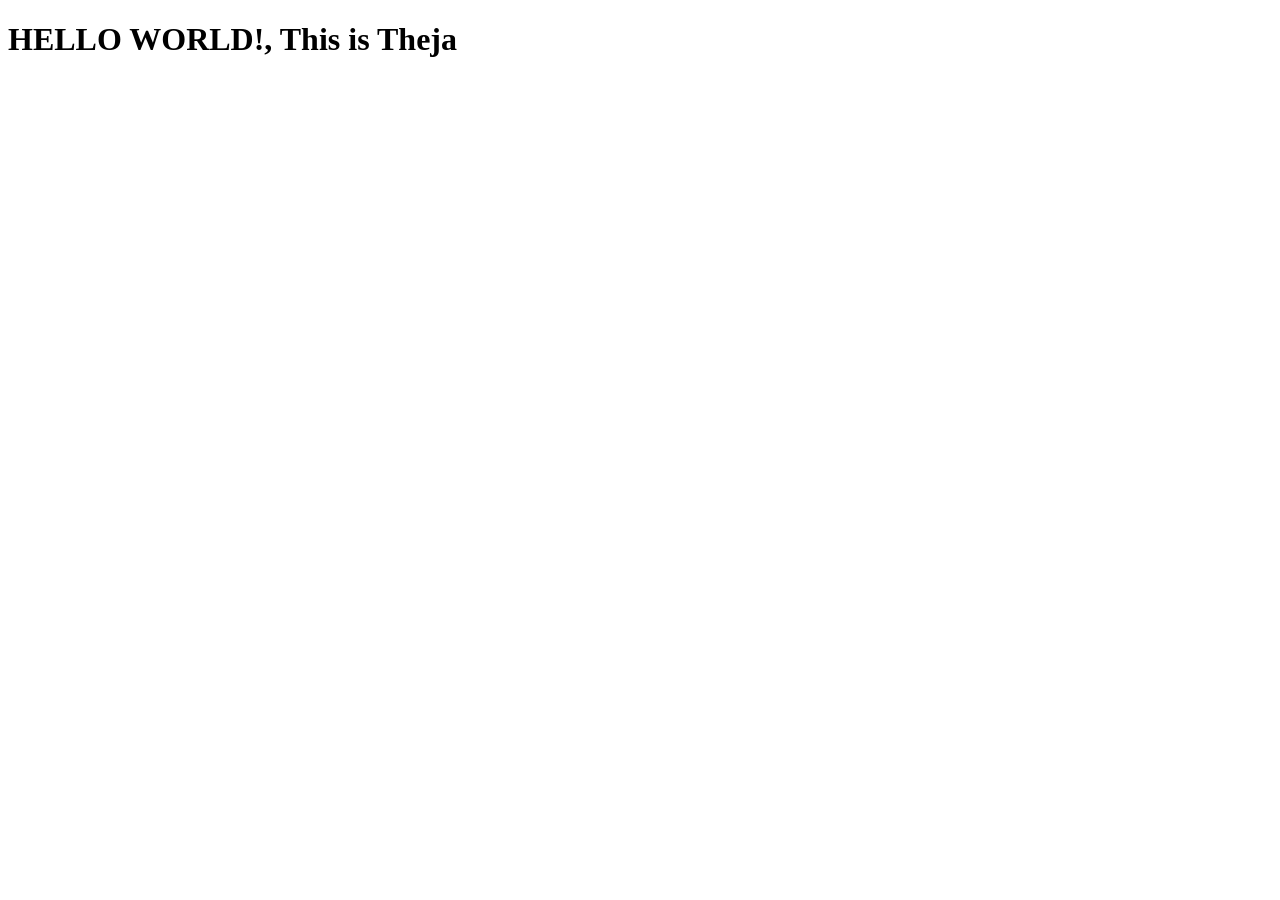
<file: HTML/DAY 01/index.html>
<!DOCTYPE html>
<html lang="en">
<head>
    <meta charset="UTF-8">
    <meta name="viewport" content="width=, initial-scale=1.0">
    <title>HELLO WORLD</title>
</head>
<body>
    <h1> HELLO WORLD!, This is Theja</h1>
</body>
</html>
</file>
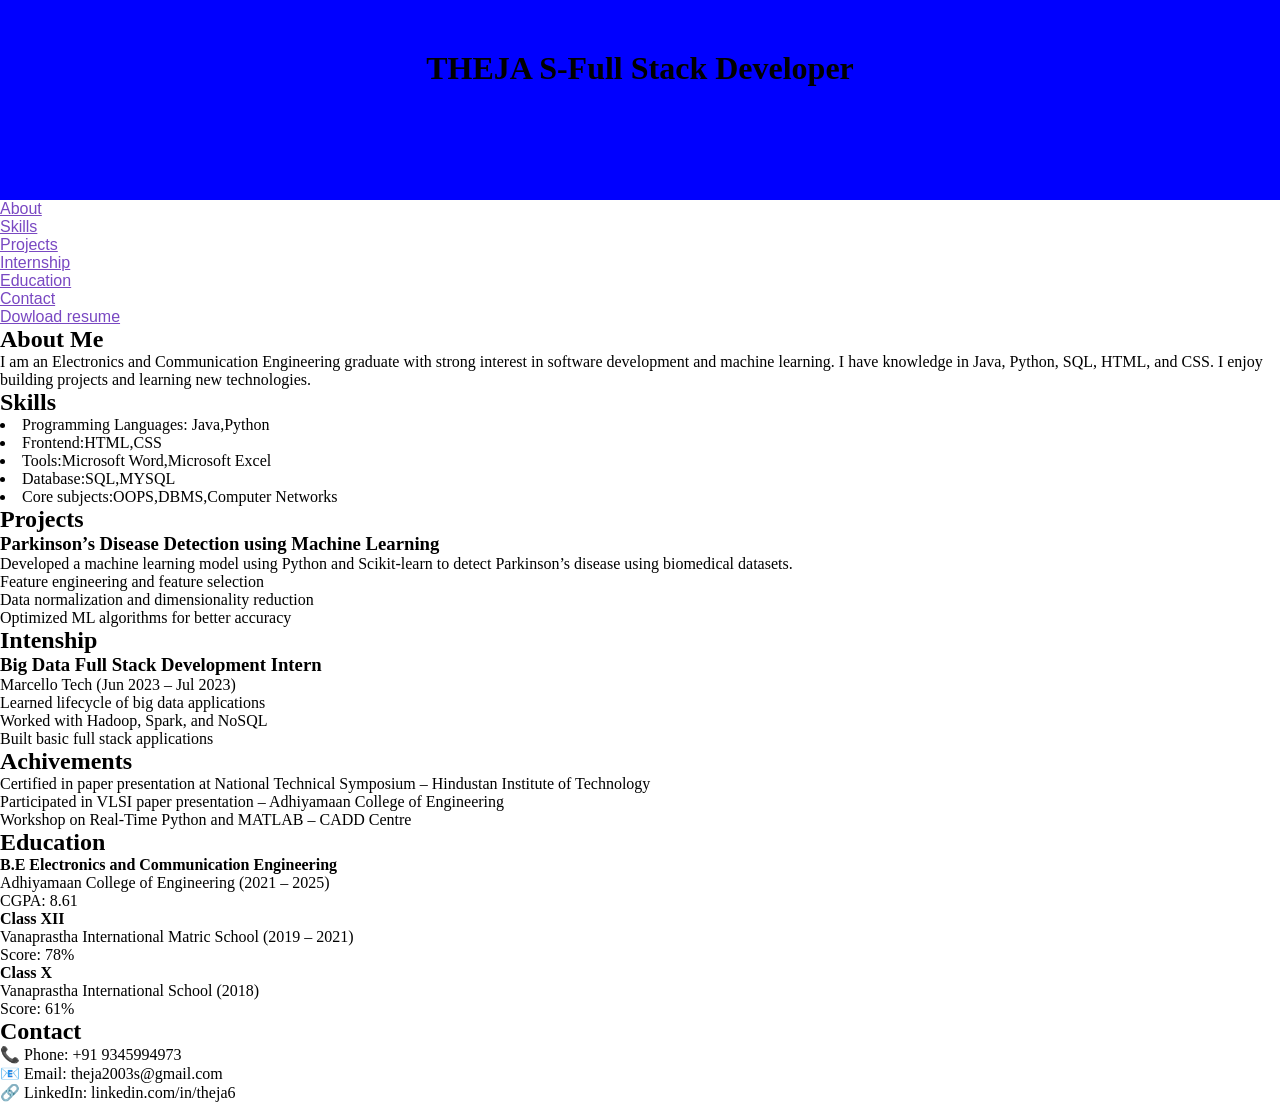
<file: HTML/DAY 04/basicportfolioindex.html>
<!doctype html>
<html lang="en">
  <head>
    <meta charset="UTF-8" />
    <meta name="viewport" content="width=device-width, initial-scale=1.0" />
    <title>Basic portfolio</title>

    <style>
      * {
        margin: 0;
        padding: 0;
        box-sizing: border-box;
      }

      html {
        scroll-behaviour: smooth;
      }
      a {
        color: rgb(121, 72, 194);
        font-family: sans-serif;
      }
      .name_title {
        box-sizing: border-box;
        height: 200px;
        width: 250;
        text-align: center;
        background-color: blue;
        padding: 50px;
        border: radius 15px;
        margin: opx auto;
      }
    </style>
  </head>
  <body>
    <h1 class="name_title">THEJA S-Full Stack Developer</h1>

    <ul>
      <li><a href="#about">About</a></li>
      <li><a href="#skills">Skills</a></li>
      <li><a href="#projects">Projects</a></li>
      <li><a href="#internship">Internship</a></li>
      <li><a href="#education">Education</a></li>
      <li><a href="#contact">Contact</a></li>
      <li>
        <a href="RESUME 1 pdf.pdf" download="theja_resume" target="_blank"
          >Dowload resume</a
        >
      </li>
    </ul>

    <h2 id="aboutme">About Me</h2>
      <p>
        I am an Electronics and Communication Engineering graduate with strong
        interest in software development and machine learning. I have knowledge
        in Java, Python, SQL, HTML, and CSS. I enjoy building projects and
        learning new technologies.
      </p>
    

    <h2 id="skills">Skills</h2>

      <li>Programming Languages: Java,Python</li>
      <li>Frontend:HTML,CSS</li>
      <li>Tools:Microsoft Word,Microsoft Excel</li>
      <li>Database:SQL,MYSQL</li>
      <li>Core subjects:OOPS,DBMS,Computer Networks</li>
      </ul>

    <h2 id="projects">Projects</h2>
      
      <h3>Parkinson’s Disease Detection using Machine Learning</h3>

      <p>
        Developed a machine learning model using Python and Scikit-learn to
        detect Parkinson’s disease using biomedical datasets.
      </p>

      <ul>
        <li>Feature engineering and feature selection</li>
        <li>Data normalization and dimensionality reduction</li>
        <li>Optimized ML algorithms for better accuracy</li>
      </ul>
   

    <h2 id="internship">Intenship</h2>
      
     <h3>Big Data Full Stack Development Intern</h3>

      <p>Marcello Tech (Jun 2023 – Jul 2023)</p>

      <ul>
        <li>Learned lifecycle of big data applications</li>
        <li>Worked with Hadoop, Spark, and NoSQL</li>
        <li>Built basic full stack applications</li>
      </ul>
    

    <h2 id="achievements">Achivements</h2>
    <ul>
        <li>
          Certified in paper presentation at National Technical Symposium –
          Hindustan Institute of Technology
        </li>
        <li>
          Participated in VLSI paper presentation – Adhiyamaan College of
          Engineering
        </li>
        <li>Workshop on Real-Time Python and MATLAB – CADD Centre</li>
      </ul>
    

    <h2 id="education">Education</h2>
      <p>
        <strong>B.E Electronics and Communication Engineering</strong><br />
        Adhiyamaan College of Engineering (2021 – 2025)<br />
        CGPA: 8.61
      </p>

      <p>
        <strong>Class XII</strong><br />
        Vanaprastha International Matric School (2019 – 2021)<br />
        Score: 78%
      </p>

      <p>
        <strong>Class X</strong><br />
        Vanaprastha International School (2018)<br />
        Score: 61%
      </p>
    

    <h2 id="contact">Contact</h2>

      <p>📞 Phone: +91 9345994973</p>
      <p>📧 Email: theja2003s@gmail.com</p>
      <p>🔗 LinkedIn: linkedin.com/in/theja6</p>
    
  </body>
</html>
</file>
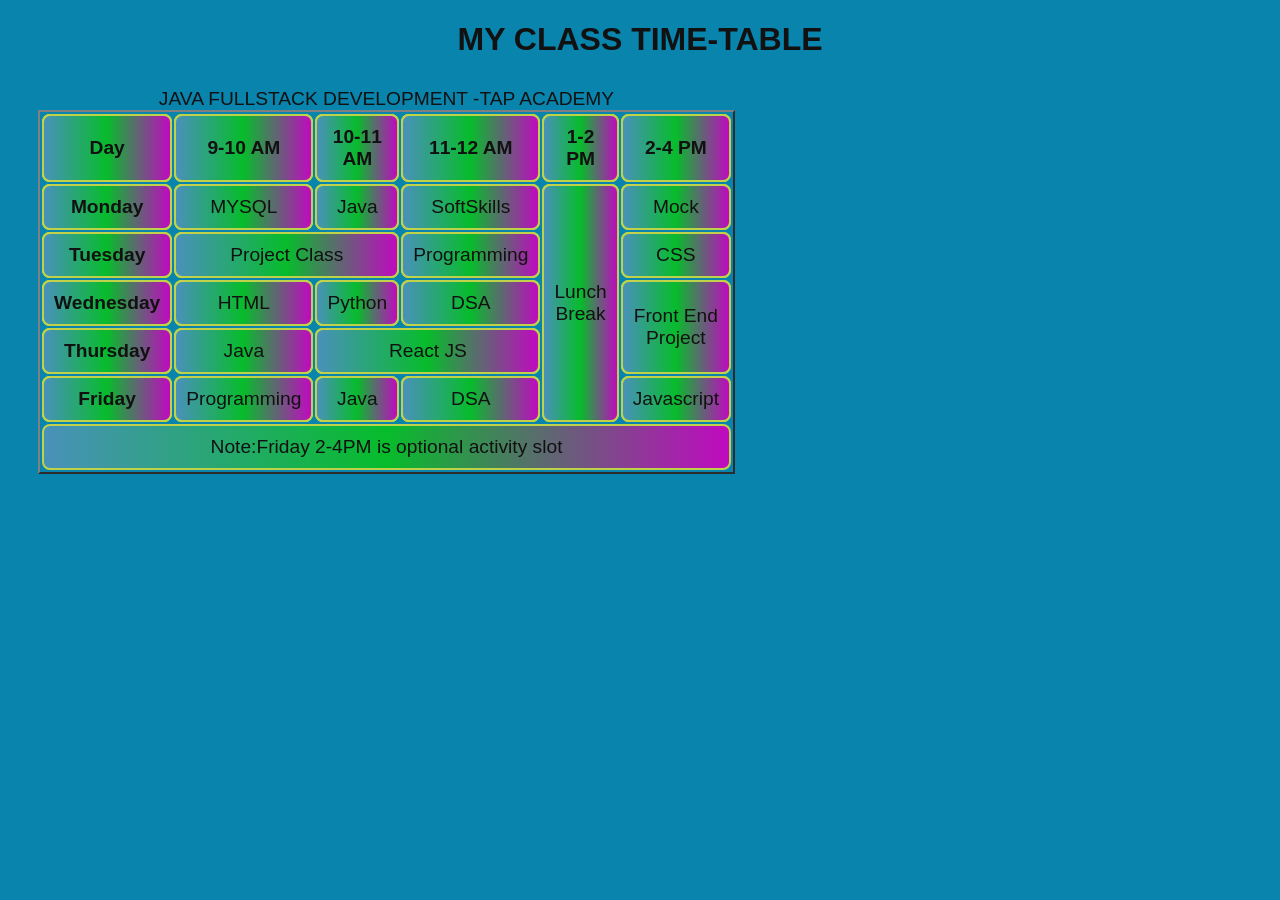
<file: HTML/DAY 07/tablesindex.html>
<!DOCTYPE html>
<html lang="en">
<head>
    <meta charset="UTF-8">
    <meta name="viewport" content="width=device-width, initial-scale=1.0">
    <title>Time Table</title>
    <style>
       body{
            background: rgb(9, 132, 173);
            color:rgb(18, 17, 17);
            font-family: sans-serif;
            text-align: center;

        }
        td,th{
            border:2px solid rgb(192, 210, 74);
            padding: 10px;
            text-align: center;
            background:linear-gradient(to right,rgb(73, 145, 186),rgb(7, 188, 43),rgb(192,9,192));
            border-radius: 8px;
        }
        table{
            width: 50%;
            height: 300px;
            font-size:larger;
            margin:30px;
        }
        tbody{
            background-color: yellow;

        }
    </style>
    
</head>
<body>
    <h1>MY CLASS TIME-TABLE</h1>

    <table border="2PX" Cellpadding="5px"
        <thead>
           <caption>JAVA FULLSTACK DEVELOPMENT -TAP ACADEMY</caption>
           <tr>
           <th>Day</th>
           <th>9-10 AM</th>
           <th>10-11 AM</th>
           <th>11-12 AM</th>
           <th>1-2 PM</th>
           <th>2-4 PM</th>
        </tr></thead>

        <tbody>
           <tr>
           <th>Monday</th>
           <td>MYSQL</td>
           <td>Java</td>
           <td>SoftSkills</td>
           <td rowspan="5">Lunch Break</td>
           <td>Mock</td> 
        </tr>


        <tr>
            <th>Tuesday</th>
            <td colspan="2">Project Class</td>
            <td>Programming</td>
            <td>CSS</td>
        </tr>


        <tr>
            <th>Wednesday</th>
            <td>HTML</td>
            <td>Python</td>
            <td>DSA</td>
            <td rowspan="2">Front End Project</td>
        </tr>


        <tr>
            <th>Thursday</th>
            <td>Java</td>
            <td colspan="2">React JS</td> 
        </tr>


        <tr>
            <th>Friday</th>
            <td>Programming</td>
            <td>Java</td>
            <td>DSA</td>
            <td>Javascript</td>
        </tr>
        </tbody>
        <tfoot><tr>
            <td colspan="6">Note:Friday 2-4PM is optional activity slot</td></tr>
        </tfoot>
    </table>
   
</body>
</html>
</file>
